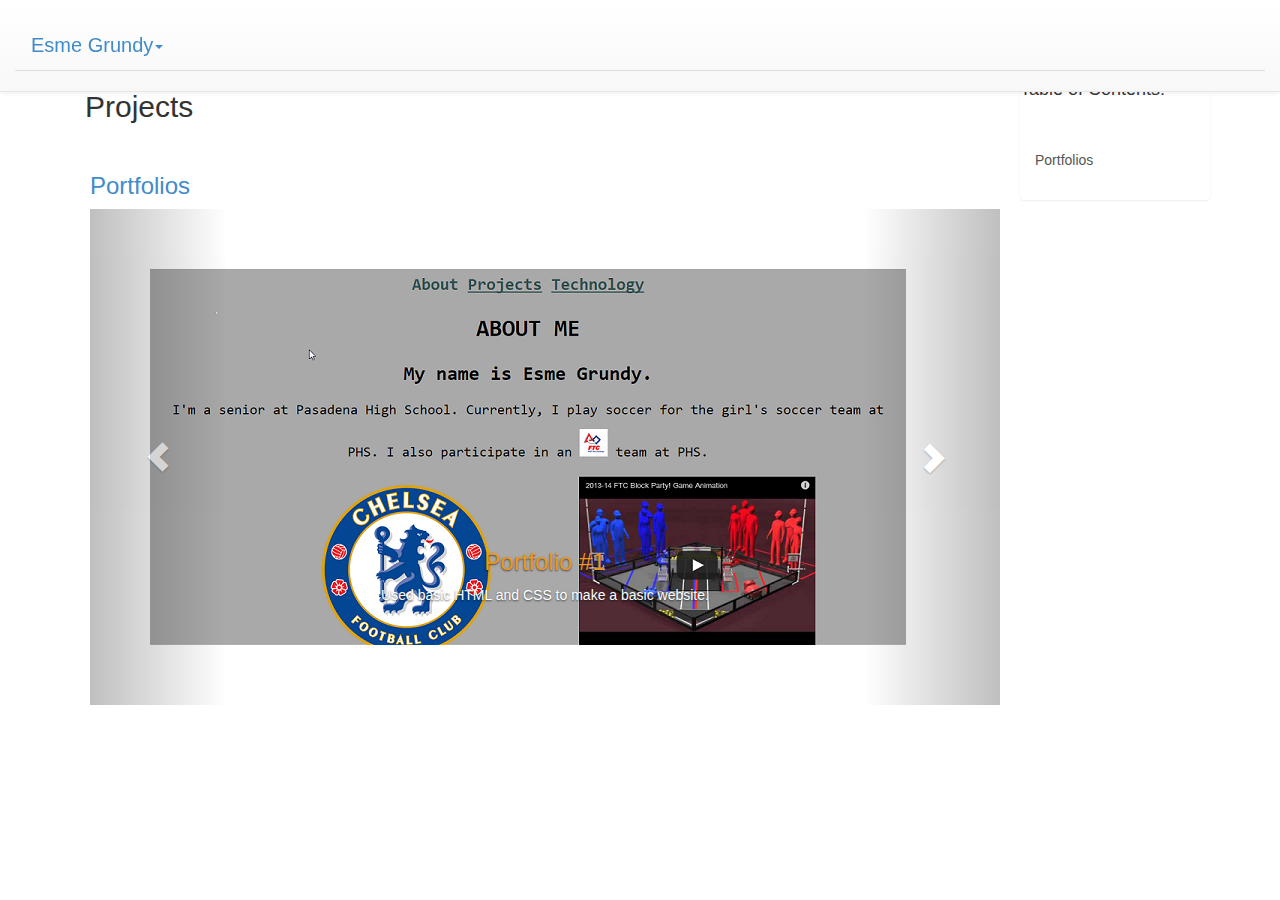
<file: public_html/projects.html>
<!DOCTYPE html>
<!--
To change this license header, choose License Headers in Project Properties.
To change this template file, choose Tools | Templates
and open the template in the editor.
-->
<html>
    <head>
        <title>Esme Grundy's Portfolio</title>
        <meta charset="UTF-8">
        <meta name="viewport" content="width=device-width, initial-scale=1.0">
        <link type="text/css" rel="stylesheet" href="css/bootstrap-theme.css">
        <link type="text/css" rel="stylesheet" href="css/bootstrap.css">
        <link type="text/css" rel="stylesheet" href="css/custom-style.css">
    </head>
    <body>
        <nav class="navbar navbar-default navbar-fixed-top" role="navigation">
            <div class="container-fluid">
                <ul class="nav nav-tabs" role="tablist">
                    <!--Dropdown Menu-->
                    <li><a  class="dropdown" data-toggle="dropdown" href="index.html">Esme Grundy<span class="caret"></span> </a>
                        <ul class="dropdown-menu" role="menu">
                            <li role="presentation"><a role="menuitem" tabindex="-1" href="index.html">About Me</a></li>
                            <li role="presentation"><a role="menuitem" tabindex="-1" href="projects.html" id="current-link">Projects</a></li>
                            <li role="presentation"><a role="menuitem" tabindex="-1" href="technology.html">Technology</a></li>
                        </ul>
                    </li>
                </ul>
            </div>
        </nav>
        <div class="container">



            <div class="col-xs-10 content">
                <h2>Projects</h2>
                <div class="row">
                    <a name="portfolios"><h3>Portfolios</h3></a>
                    <!--Carousel-->
                <div id="myCarousel" class="carousel slide" data-ride="carousel">
                    <!-- Indicators -->
                    <ol class="carousel-indicators">
                        <li data-target="#myCarousel" data-slide-to="0" class="active"></li>
                        <li data-target="#myCarousel" data-slide-to="1"></li>
                        <li data-target="#myCarousel" data-slide-to="2"></li>
                    </ol>

                    <!-- Wrapper for slides -->
                    <div class="carousel-inner">
                        <div class="item active">
                            <img src="images/PS4.png" alt="...">
                            <div class="carousel-caption">
                                <h3>Portfolio #1</h3>
                                <p>Used basic HTML and CSS to make a basic website.</p>
                            </div>
                        </div>
                        <div class="item">
                            <img src="images/P2S3.png" alt="...">
                            <div class="carousel-caption">
                                <h3>Portfolio #2</h3>
                                <p>Used Bootstrap, HTML, and CSS to make a nicer and more professional
                                    looking website.</p>
                            </div>
                        </div>
                    </div>

                    <!-- Controls -->
                    <a class="left carousel-control" href="#myCarousel" role="button" data-slide="prev">
                        <span class="glyphicon glyphicon-chevron-left"></span>
                    </a>
                    <a class="right carousel-control" href="#myCarousel" role="button" data-slide="next">
                        <span class="glyphicon glyphicon-chevron-right"></span>
                    </a>
                </div> <!-- Carousel -->
                </div>
            </div>
            <div class="col-xs-2 list-group table-of-contents">
                <h4>Table of Contents:</h4>    
                <a class="list-group-item" href="#portfolios">Portfolios</a>
            </div>

        </div>
        <script src="https://ajax.googleapis.com/ajax/libs/jquery/1.11.0/jquery.min.js"></script>
        <script src="js/bootstrap.min.js"></script>
    </body>
</html>
</file>
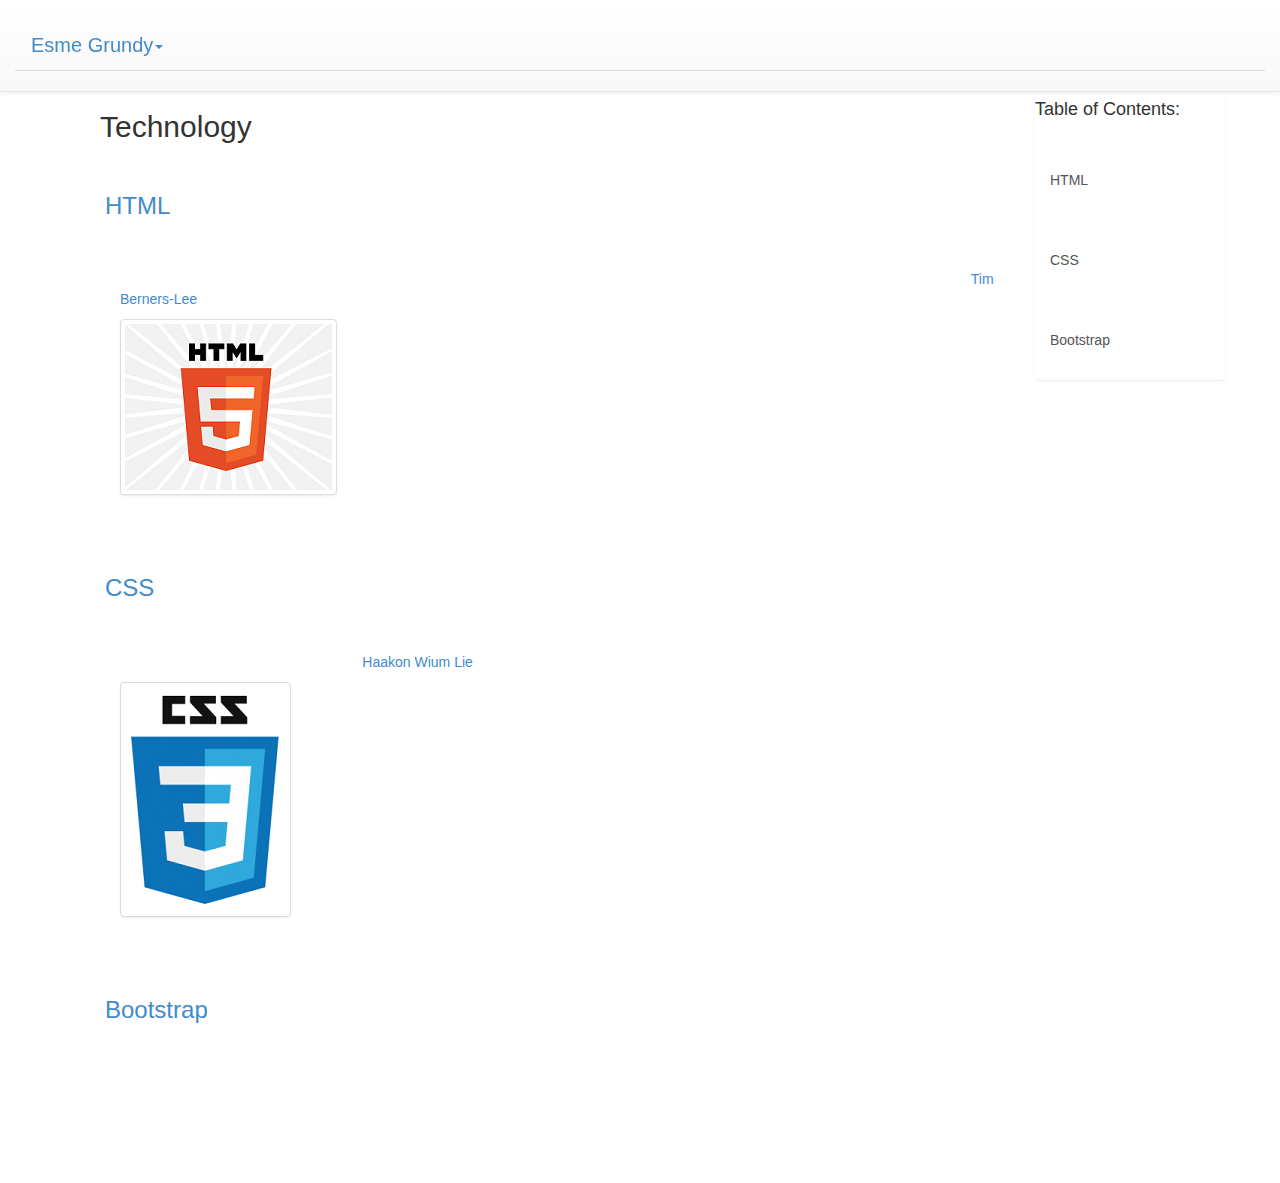
<file: public_html/technology.html>
<!DOCTYPE html>
<!--
To change this license header, choose License Headers in Project Properties.
To change this template file, choose Tools | Templates
and open the template in the editor.
-->
<html>
    <head>
        <title>Esme Grundy's Portfolio</title>
        <meta charset="UTF-8">
        <meta name="viewport" content="width=device-width, initial-scale=1.0">
        <link type="text/css" rel="stylesheet" href="css/bootstrap-theme.css">
        <link type="text/css" rel="stylesheet" href="css/bootstrap.css">
        <link type="text/css" rel="stylesheet" href="css/custom-style.css">
    </head>
    <body>

        <div class="container">


            <nav class="navbar navbar-default navbar-fixed-top" role="navigation">
                <div class="container-fluid">
                    <ul class="nav nav-tabs">
                        <li><a  class="dropdown" data-toggle="dropdown" href="index.html">Esme Grundy<span class="caret"></span> </a>
                        <ul class="dropdown-menu" role="menu">
                            <li role="presentation"><a role="menuitem" tabindex="-1" href="index.html">About Me</a></li>
                             <li role="presentation"><a role="menuitem" tabindex="-1" href="projects.html">Projects</a></li>
                            <li role="presentation"><a role="menuitem" tabindex="-1" href="technology.html" id="current-link">Technology</a></li>
                        </ul>
                    </li>
                </div>
            </nav>
            <div class="container">


                <div class="col-xs-10 content">
                    <h2>Technology</h2>
                    <div class="row">
                        <a name="HTML"><h3>HTML</h3></a>
                        <div class="col-xs-12">
                            <p>HTML stands for Hyper Text Markup Language. 
                                The HTML language is made up of elements,
                                which are then enclosed within tags. Tags 
                                are enclosed within angle brackets. Web browsers 
                                are able to read html files and compose them into 
                                visible web pages. Html was created by 
                                <a href="http://en.wikipedia.org/wiki/Tim_Berners-Lee">Tim Berners-Lee</a>.</p>
                            <img class="img-responsive  img-thumbnail" src="images/HTML5-Logo-Resize.png" alt="Responsive Image"/>

                        </div>
                    </div>
                    <div class="row">
                        <a name="CSS"><h3>CSS</h3></a>
                        <div class="col-xs-12">
                            <p>CSS, or Cascading Style Sheet, is a style sheet language
                                that can be applied to most markup languages in order 
                                to make them look better. CSS was created by 
                                Opera Software's <a href="http://www.pcmag.com/article2/0,2817,2395359,00.asp">Haakon Wium Lie</a>.</p>
                            <img class="img-responsive img-thumbnail" src="images/CSS-Logo-Resize.png" alt="Responsive Image"/>
                        </div>
                    </div>
                    <div class="row">
                        <a name="Bootstrap"><h3>Bootstrap</h3></a>
                        <div class="col-xs-12">
                            <p>Bootstrap</p>
                        </div>
                    </div>

                </div>
                <div class="col-xs-2 list-group table-of-contents">
                    <h4>Table of Contents:</h4>
                    <!--Links using local links-->
                    <a class="list-group-item" href="#HTML">HTML</a>
                    <a class="list-group-item" href="#CSS">CSS</a>
                    <a class="list-group-item" href="#Bootstrap">Bootstrap</a>
                </div>
            </div>
        </div>
        <script src="https://ajax.googleapis.com/ajax/libs/jquery/1.11.0/jquery.min.js"></script>
        <script src="js/bootstrap.min.js"></script> <script src="https://ajax.googleapis.com/ajax/libs/jquery/1.11.0/jquery.min.js"></script>
    </body>
</html>
</file>
<file: public_html/css/custom-style.css>
body {
    padding-top: 30px;      /*makes background white and sets body slightyly below navbar*/
    background-color: white;
    position: relative;
}

nav {
    font-size: 20px;    /*sets size of text in navbar*/
}


div {
    border-style: hidden;   /*no visible borders with 20 pixels of space between content and borders*/
    border-width: 2px;
    border-color: white;
    padding: 20px;
}

.container {
    border-style: none;     /*no visible borders*/
    border-color: white;
}

.row {
    border-style: none;   /*no visible borders*/  
    border-color: white;
}

.list-group-item {
    border: 0;          /*no visible borders on Table of Contents*/
    margin-top: 40px;
    margin-bottom: 40px;
    color: #f2dede;
}

.content {
    border-style: hidden;   /*no visible borders*/
    border-color: grey;
}

#current-link {
    background-color: #46b8da   /*makes current link blue*/
}

.jumbotron {
    background-image: url("http://wallpoper.com/images/00/43/54/14/sakura-cherry-blossom_00435414.jpg");
    margin: 0;
}

.jumbotron-text {
    color: white;   /*text (p) white*/
}

.jumbotron-head {
    font-size: 60px;    /*text (h1) white*/
    color: white;

}

.chelsea {
    width: 400px;   /*resizes Chelsea logo*/
    height: auto;
}

.dropdown1 {
    list-style: none;   /*styles dropdown menu in About Me modal*/
    text-align: left;
    padding-left: 0px;
}

.jumbo-back {
    background-image: url("http://wolbest.com/wp-content/uploads/2014/09/Cherry-Blossom-Tree.jpg");  /*sets background 
                                                                                                    image for 
                                                                                                    background jumbotron*/
        background-size: cover;
}

.carousel-caption {
    color: #ec971f;     /*makes carousel captions orange*/
}

.name {
    font-size: 30px;    /*Made name stand out in navbar*/
    color: #dca7a7;
}

.jumbo-projects {
    background-image: url("http://www.gardeningknowhow.com/wp-content/uploads/2012/08/magnolia-tree1.jpg");
    background-size: cover;
}

.jumbo-tech {
    background-image: url("http://flowerspetal.files.wordpress.com/2013/08/yellow-red-lilies.jpg");
    background-size: cover;
}

p {
    color: white;
}

.flip-container {
    perspective: 1000;
}
/* flip the pane when hovered */
.flip-container:hover .flipper, .flip-container.hover .flipper {
    transform: rotateY(180deg);
}

.flip-container, .front, .back {
    width: 320px;
    height: 480px;
}

/* flip speed goes here */
.flipper {
    transition: 0.6s;
    transform-style: preserve-3d;

    position: relative;
}

/* hide back of pane during swap */
.front, .back {
    backface-visibility: hidden;

    position: absolute;
    top: 0;
    left: 0;
}

/* front pane, placed above back */
.front {
    z-index: 2;
    /* for firefox 31 */
    transform: rotateY(0deg);
}

/* back, initially hidden pane */
.back {
    transform: rotateY(180deg);
}

video#bgvid {
    position: fixed; right: 0; bottom: 0;
    min-width: 100%; min-height: 100%;
    width: auto; height: auto; z-index: -100;

}

.nav-button {
    color:blue; background: #ebcccc;
    -o-transition:color .2s ease-out, background 1s ease-in;
    -ms-transition:color .2s ease-out, background 1s ease-in;
    -moz-transition:color .2s ease-out, background 1s ease-in;
    -webkit-transition:color .2s ease-out, background 1s ease-in;
    /* ...and now override with proper CSS property */
    transition:color .2s ease-out, background 1s ease-in;
}
.nav-button:hover { 
    color:orange; background:black; 
}

#logo{
    width: 50px;
    height: 50px;
}
</file>
